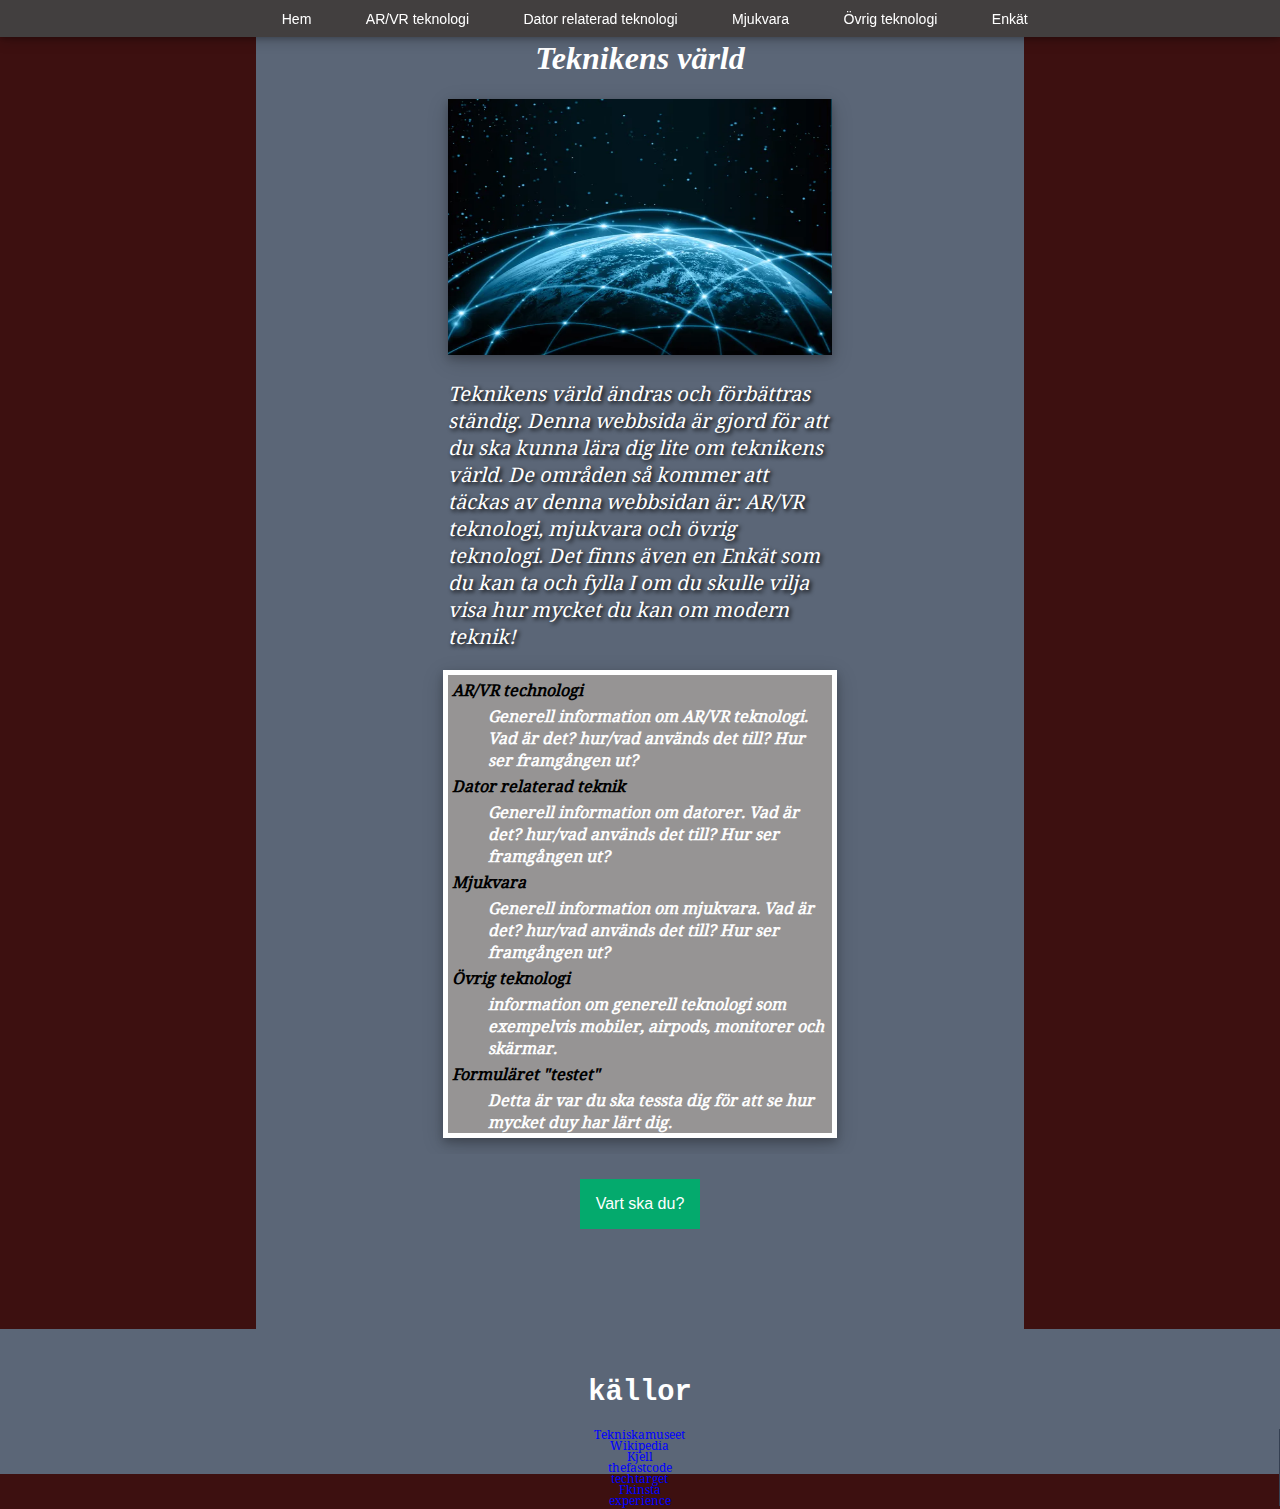
<file: Index.html>
<!DOCTYPE html>
<html lang="sv">
<head>
    <meta charset="UTF-8">
    <meta http-equiv="X-UA-Compatible" content="IE=edge">
    <meta name="viewport" content="width=device-width, initial-scale=1.0">
    <link href="CSS/style.css" rel="stylesheet"> <!-- Links to the css and allows that to be used -->
    <link href="CSS/navMenu.css" rel="stylesheet"> <!-- Links to the css and allows that to be used -->
    <title>Start sida</title> 
</head>
<body>
    <header class="navbar">
        <nav> <!-- the navbar with buttons liked to other parts of the webbsite -->
            <ul>
                <li><a href="Index.html">Hem</a></li>
                <li><a href="VR&ARTechnology.html">AR/VR teknologi</a></li>
                <li><a href="ComputerRelatedTech.html">Dator relaterad teknologi</a></li>
                <li><a href="Software.html">Mjukvara</a></li>
                <li><a href="MiscTechnology.html">Övrig teknologi</a></li>
                <li><a href="Forum.html">Enkät</a></li>
            </ul>
        </nav> 
    </header>

    <main class="page-overlay"> <!-- the main contents of the page -->
        <h1>Teknikens värld</h1>
        <img src="Images/Technology.png" alt="Technology" class="img">
        
        <article>
            <p>
                Teknikens värld ändras och förbättras ständig. Denna webbsida är gjord för att du ska kunna lära dig lite om 
                teknikens värld. De områden så kommer att täckas av denna webbsidan är: AR/VR teknologi, mjukvara och övrig 
                teknologi. Det finns även en Enkät som du kan ta och fylla I om du skulle vilja visa hur mycket du kan om 
                modern teknik!
            </p>
            <dl class="my-list"> <!--This element has a class named "mylist", which sets the decoration for all text (and the background behind it) in this list-->
                <dt>AR/VR technologi</dt>
                <dd>    Generell information om AR/VR teknologi. Vad är det? hur/vad används det till? Hur ser framgången ut?</dd>
                <dt>Dator relaterad teknik</dt>
                <dd>    Generell information om datorer. Vad är det? hur/vad används det till? Hur ser framgången ut?</dd>
                <dt>Mjukvara</dt>
                <dd>    Generell information om mjukvara. Vad är det? hur/vad används det till? Hur ser framgången ut?</dd>
                <dt>Övrig teknologi</dt>
                <dd>    information om generell teknologi som exempelvis mobiler, airpods, monitorer och skärmar.</dd>
                <dt>Formuläret "testet"</dt>
                <dd>    Detta är var du ska tessta dig för att se hur mycket duy har lärt dig.</dd>
            </dl>
        </article>

        <div class="page-overlay-footer">
            <nav class="dropdown">
                <button class="dropbtn">Vart ska du?</button> <!-- dropdown button and its contents -->
                <div class="dropdown-content">
                    <a href="Index.html">Hem</a>
                    <a href="VR&ARTechnology.html">AR/VR teknologi</a>
                    <a href="ComputerRelatedTech.html">Dator relaterad teknologi</a>
                    <a href="Software.html">Mjukvara</a>
                    <a href="MiscTechnology.html">Övrig teknologi</a>
                    <a href="Forum.html">Enkät</a>
                </div>
            </nav>
        </div>
    </main>

    <footer class="page-overlay-footer"> <!-- a footer containing my sources (as links) -->
        <h2><b>källor</b></h2>
        <ul>
            <li><a href="https://www.google.com/url?sa=t&rct=j&q=&esrc=s&source=web&cd=&cad=rja&uact=8&ved=2ahUKEwi634ukqtn3AhVPSvEDHdUOCicQFnoECAYQAw&url=https%3A%2F%2Fwww.tekniskamuseet.se%2Flar-dig-mer%2F100-innovationer%2Fdatorn%2F&usg=AOvVaw1vvKi1-6BbVeqRG4u3cge5">Tekniskamuseet</a></li>
            <li><a href="https://www.google.com/url?sa=t&rct=j&q=&esrc=s&source=web&cd=&cad=rja&uact=8&ved=2ahUKEwjtt-W_rNn3AhX9Q_EDHdmaDCYQFnoECBMQAw&url=https%3A%2F%2Fsv.wikipedia.org%2Fwiki%2FProcessor&usg=AOvVaw2MWsbUkjBvH9YL4FJTZcOg">Wikipedia</a></li>
            <li><a href="https://www.google.com/url?sa=t&rct=j&q=&esrc=s&source=web&cd=&cad=rja&uact=8&ved=2ahUKEwjo8-_drNn3AhXAQvEDHRKUCn4QFnoECBUQAw&url=https%3A%2F%2Fwww.kjell.com%2Fse%2Fkunskap%2Fhur-funkar-det%2Fdator%2Fdatorns-huvudkomponenter%2Fgrafikkort&usg=AOvVaw0qAGDaY-3nIT76n26MEi3e">Kjell</a></li>
            <li><a href="https://www.google.com/url?sa=t&rct=j&q=&esrc=s&source=web&cd=&cad=rja&uact=8&ved=2ahUKEwj1sc2Ygdr3AhWhw4sKHaMTBS4QFnoECAYQAw&url=https%3A%2F%2Fwww.thefastcode.com%2Fsv-eur%2Farticle%2Fhow-to-manage-your-pc-s-fans-for-optimal-airflow-and-cooling%3F&usg=AOvVaw0HvxwjZLBOCLfvbC8XRNNa">thefastcode</a></li>
            <li><a href="https://www.google.com/url?sa=t&rct=j&q=&esrc=s&source=web&cd=&cad=rja&uact=8&ved=2ahUKEwj9jtiqgdr3AhVSpYsKHUuiA0UQFnoECBYQAw&url=https%3A%2F%2Fwww.techtarget.com%2Fsearchdatacenter%2Fdefinition%2Fwater-cooling&usg=AOvVaw3yHKpVuoA0i_VhbGK6MQlQ">techtarget</a></li>
            <li><a href="https://www.google.com/url?sa=t&rct=j&q=&esrc=s&source=web&cd=&cad=rja&uact=8&ved=2ahUKEwjk1K2vg9r3AhW9kcMKHUG8C5gQFnoECBUQAw&url=https%3A%2F%2Fkinsta.com%2Fse%2Fblog%2Fvad-ar-ssd%2F&usg=AOvVaw3rdFADscjFh3saVlcnT8La">Fkinsta</a></li>
            <li><a href="https://www.google.com/url?sa=t&rct=j&q=&esrc=s&source=web&cd=&cad=rja&uact=8&ved=2ahUKEwic4_e1g9r3AhVq-yoKHTCDCBMQFnoECBUQAw&url=https%3A%2F%2Fexperience.dropbox.com%2Fsv-se%2Fresources%2Fwhat-is-a-hard-drive&usg=AOvVaw2ryrSt1VQqkHURjcUyhCK1">experience</a></li>
        </ul>
    </footer>
</body>
</html>
</file>
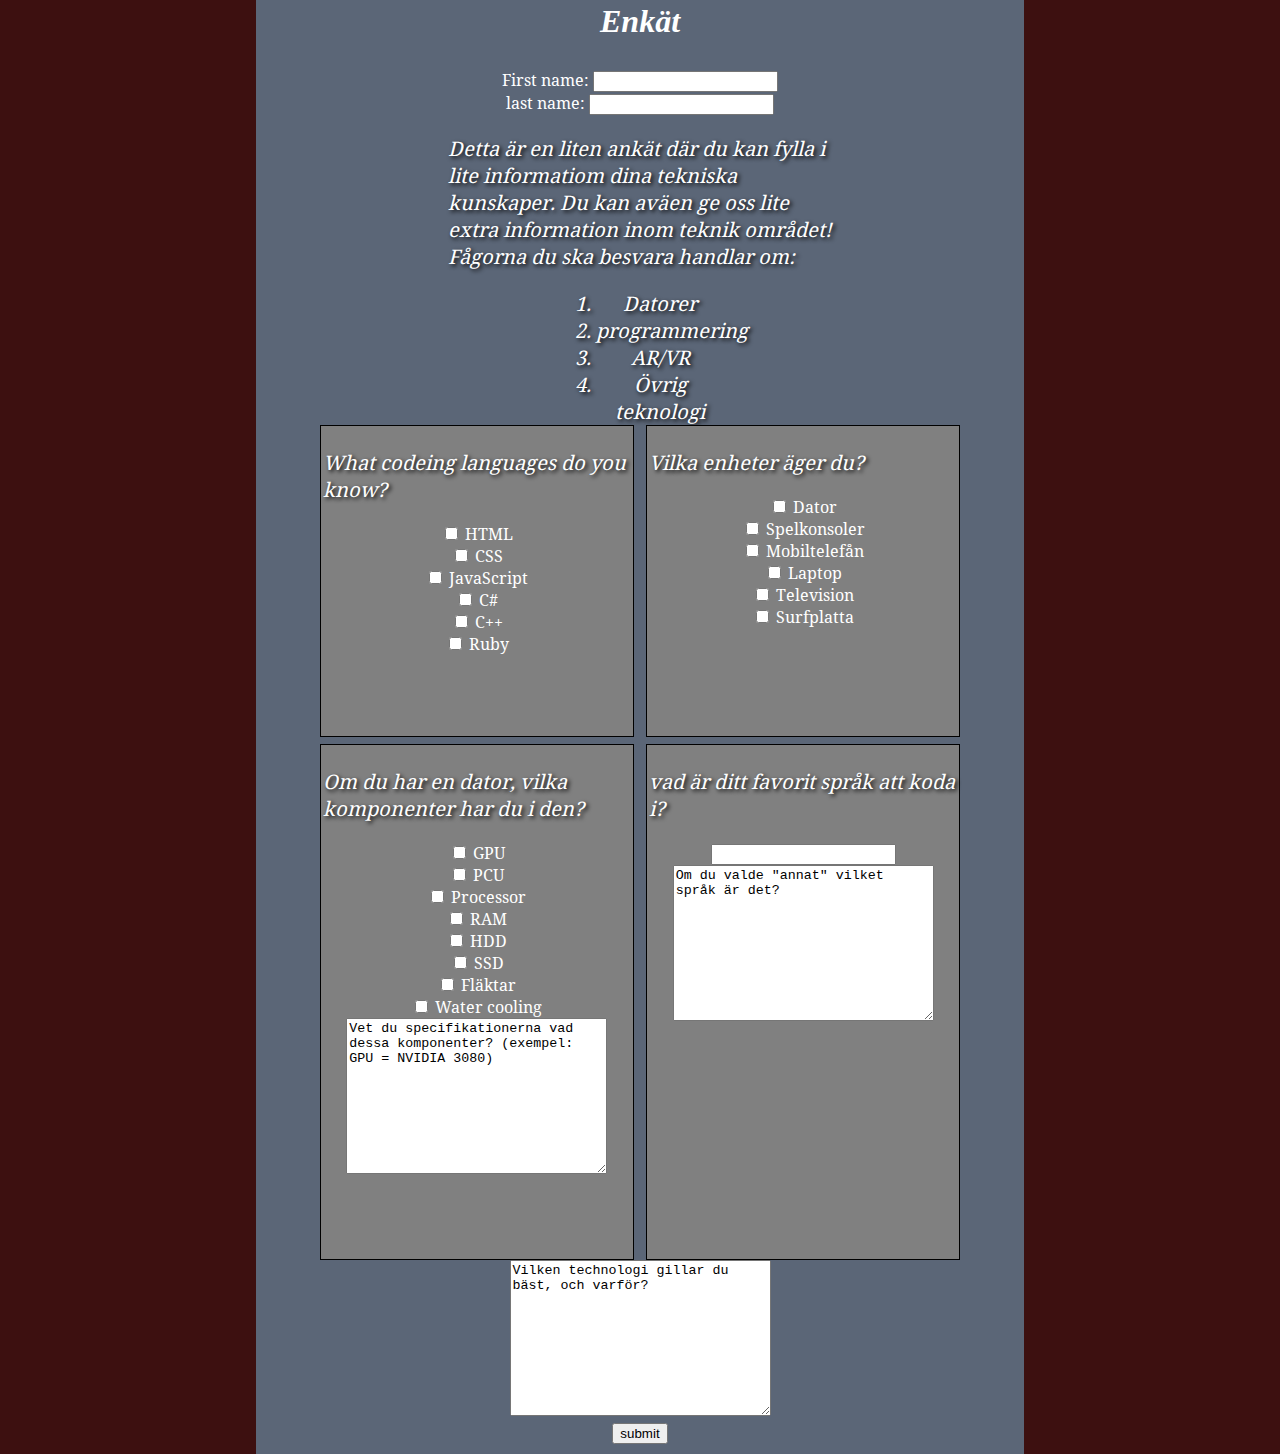
<file: Forum.html>
<!DOCTYPE html>
<html lang="sv">
<head>
    <meta charset="UTF-8">
    <meta http-equiv="X-UA-Compatible" content="IE=edge">
    <meta name="viewport" content="width=device-width, initial-scale=1.0">
    <link href="CSS/style.css" rel="stylesheet"> <!-- Links to the css and allows that to be used -->
    <title>Formulär</title>
</head>
<body>

    <main class="page-overlay"> <!-- the main contents of the page -->
        <h1>Enkät</h1>
        <form action="LogOut.html" get>
            <div>
                <label for="fname" >First name:</label>
                <input type="text" id="fname" name="fname" required>
                <div class="clear"></div>
                <label for="lname">last name:</label>
                <input type="text" id="lname" name="lname" required>  
            </div>
            
            <legend>
                Detta är en liten ankät där du kan fylla i lite informatiom dina tekniska kunskaper.
                Du kan aväen ge oss lite extra information inom teknik området! Fågorna du ska besvara
                handlar om:
            </legend>
            <div>
                <ol id="Forum-ol">
                    <li>Datorer</li>
                    <li>programmering</li>
                    <li>AR/VR</li>
                    <li>Övrig teknologi</li>
                </ol>
            </div>
            
            <div class="form-grid">
                <div id="forum">
                    <legend>What codeing languages do you know?</legend>
                    <input type="checkbox" id="html" name="fav_language" value="HTML">
                    <label for="html">HTML</label>
                    <div class="clear"></div>
                    <input type="checkbox" id="css" name="fav_language" value="CSS">
                    <label for="css">CSS</label>
                    <div class="clear"></div>
                    <input type="checkbox" id="javascript" name="fav_language" value="JavaScript">
                    <label for="css">JavaScript</label>
                    <div class="clear"></div>
                    <input type="checkbox" id="C#" name="fav_language" value="C#">
                    <label for="html">C#</label>
                    <div class="clear"></div>
                    <input type="checkbox" id="C++" name="fav_language" value="C++">
                    <label for="css">C++</label>
                    <div class="clear"></div>
                    <input type="checkbox" id="Ruby" name="fav_language" value="Ruby">
                    <label for="javascript">Ruby</label>
                </div>
                <div id="block">
                    <legend>Vilka enheter äger du?</legend>
                    <input type="checkbox" id="Dator" name="owned_devices" value="Dator">
                    <label for="dator">Dator</label>
                    <div class="clear"></div>
                    <input type="checkbox" id="Spelkonsoler" name="owned_devices" value="Spelkonsoler">
                    <label for="Spelkonsoler">Spelkonsoler</label>
                    <div class="clear"></div>
                    <input type="checkbox" id="Mobiltelefån" name="owned_devices" value="Mobiltelefån">
                    <label for="Mobiltelefån">Mobiltelefån</label>
                    <div class="clear"></div>
                    <input type="checkbox" id="Laptop#" name="owned_devices" value="Laptop">
                    <label for="Laptop">Laptop</label>
                    <div class="clear"></div>
                    <input type="checkbox" id="Television" name="owned_devices" value="Television">
                    <label for="Television">Television</label>
                    <div class="clear"></div>
                    <input type="checkbox" id="Surfplatta" name="owned_devices" value="Surfplatta">
                    <label for="javascript">Surfplatta</label>
                </div>
                <div id="block">
                    <legend>Om du har en dator, vilka komponenter har du i den?</legend>
                    <input type="checkbox" id="Component_One" name="Component_One" value="GPU">
                    <label for="Component_One">GPU</label>
                    <div class="clear"></div>
                    <input type="checkbox" id="Component_Two" name="Component_Two" value="PCU">
                    <label for="Component_Two">PCU</label>
                    <div class="clear"></div>
                    <input type="checkbox" id="Component_Three" name="Component_Three" value="Processor">
                    <label for="Component_Three">Processor</label>
                    <div class="clear"></div>
                    <input type="checkbox" id="Component_Four" name="Component_Four" value="RAM">
                    <label for="Component_Three">RAM</label>
                    <div class="clear"></div>
                    <input type="checkbox" id="Component_Five" name="Component_Five" value="HDD">
                    <label for="Component_Three">HDD</label>
                    <div class="clear"></div>
                    <input type="checkbox" id="Component_Six" name="Component_Six" value="SSD">
                    <label for="Component_Three">SSD</label>
                    <div class="clear"></div>
                    <input type="checkbox" id="Component_Seven" name="Component_Seven" value="Fans">
                    <label for="Component_Three">Fläktar</label>
                    <div class="clear"></div>
                    <input type="checkbox" id="Component_Eight" name="Component_Eight" value="Water_Cooling">
                    <label for="Component_Three">Water cooling</label>
                    <div class="clear"></div>
                    <textarea name="other-methods" rows="10" cols="30">Vet du specifikationerna vad dessa komponenter? (exempel: GPU = NVIDIA 3080)</textarea>
                </div>
                <div id="block">
                    <legend>vad är ditt favorit språk att koda i?</legend>
                    <label for="Fav-Code" value="Fav-Code"></label>
                    <input list="Fav-Code">
                    <datalist id="Fav-Code">
                        <option value="HTML">
                        <option value="CSS">
                        <option value="JavaScript">
                        <option value="C#">
                        <option value="Ruby">
                        <option value="Java">
                        <option value="SQL">
                        <option value="Other">
                    </datalist><br>
                    <textarea name="Fav-Tech" rows="10" cols="30">Om du valde "annat" vilket språk är det?</textarea> 
                </div>
            </div>
            <textarea name="Extra-info" rows="10" cols="30">Vilken technologi gillar du bäst, och varför?</textarea>
            <div class="clear"></div>
            <input type="submit" value="submit"></input>
        </form>
    </main>

</body>
</html>
</file>
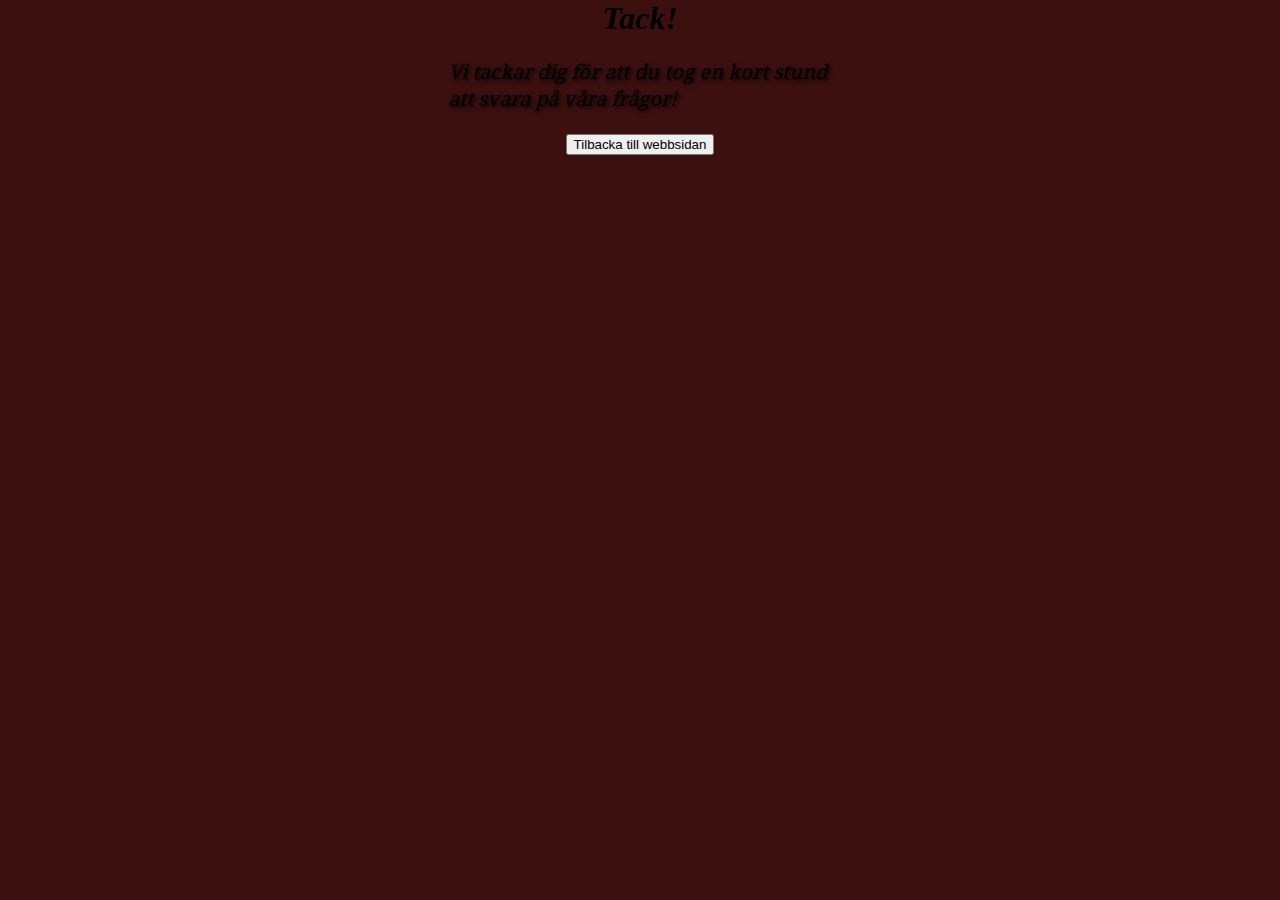
<file: LogOut.html>
<!DOCTYPE html>
<html lang="sv">
<head>
    <meta charset="UTF-8">
    <meta http-equiv="X-UA-Compatible" content="IE=edge">
    <meta name="viewport" content="width=device-width, initial-scale=1.0">
    <link href="CSS/style.css" rel="stylesheet">
    <title>Utloggning</title>
</head>
<body>
    <form action="Index.html">
        <h1>Tack!</h1>
        <p>Vi tackar dig för att du tog en kort stund att svara på våra frågor!</p>
        <input type="submit" value="Tilbacka till webbsidan"></input>
    </form> 
</body>
</html>
</file>
<file: CSS/style.css>
@font-face {
    font-family: "lary";
    src: url(../Fonts/NotoSerif-Regular.ttf);
}

:root {
    font-family: "lary", serif; /* make the font lary an actual font */
}

body { /* Customization for the backround of the document */
    text-align: center;
    margin: 0 auto;
    background-color: #3d1010;
}

/* === === === === === === === === === === */
/* === === === Logic text stuff === === ===*/
/* === === === === === === === === === === */

p {
    font-style: italic;
    margin: 0 auto;
    margin-top: 20px;
    margin-bottom: 20px;
    text-align: left;
    font-size: 20px;
    max-width: 30vw;
    text-shadow: 2px 2px 4px #000000;
}

legend {
    font-style: italic;
    margin: 0 auto;
    margin-top: 20px;
    margin-bottom: 20px;
    text-align: left;
    font-size: 20px;
    max-width: 30vw;
    text-shadow: 2px 2px 4px #000000;
}

/* settings for the firs header of the document */
h1 { 
    margin-top: 0;
    font-family: 'Times New Roman', Times, serif;
    font-style: italic;
    font-size: 32px;
}

/* customisations for bold texts */
b { 
    font-family: 'Courier New', Courier, monospace;
    font-size: larger;
    color: white;
}

.clear {
    clear:both;
}
/* === === === === === === === === === === */
/* === === === Logic table stuff === === ===*/
/* === === === === === === === === === === */

/* create customizations for the table, table head and table data cell */
table, th, td{
    border: 1px solid black;
    border-collapse: collapse;
    margin: 0 auto;
    border-radius: 0.5vw;
}

th,td{
    width: 200px;
    height: 50px;
}

td{text-align: center;}
th{background-color:#233446;}

tr:nth-child(odd){background-color:#125e51;}
tr:nth-child(even){background-color:#233446;}

th:nth-child(1){text-align: left;}
th:nth-child(2){text-align: center;}
th:nth-child(3){text-align: right;}

td:nth-child(1){text-align: left;}
td:nth-child(2){text-align: center;}
td:nth-child(3){text-align: right;}

/* ===== ===== ==classes=== ===== ===== */
/* ===== ===== ============ ===== ===== */
/* ===== ===== Page Overlay ===== ===== */
/* ===== ===== ============ ===== ===== */

.page-overlay { /* A default background overlay */
    padding-top: 3px;
    padding-bottom: 10px;
    color: rgb(255, 255, 255);
    max-width: 60vw;
    margin: 0 auto;
    background-color: #5b6677;
}

.page-overlay-footer { /* A background overlay for the footers*/
    color: rgb(255, 255, 255);
    margin: 0 auto;
    padding-top: 2vw;
    padding-bottom: 7vw;
    background-color: #5b6677;
}

.page-overlay-ARVR { /* A background overlay for ARVR.html */
    padding-top: 3px;
    padding-bottom: 10px;
    color: rgb(255, 255, 255);
    background-color: #5b6677;
}

.page-overlay-h { /* Used for a spectial h2 on computer&tech */
    margin: 0 auto;
    margin-top: 1.5vw;
    margin-bottom: 1.5vw;
    max-width: 20vw;
    padding-top: 1vw;
    padding-bottom: 1vw;
    color: rgb(255, 255, 255);
    background-color: #5b6677;  
}


/* === === === ==== === === === === === */
/* === === ===Lists & tables=== === === */
/* === === === ==== === === === === === */

/* === === === Lists === === === */
.my-list {
    background-position: center;
    max-width: 30vw;
    border-width: 5px;
    border-style: solid;
    margin: 1em auto;
    text-align: left;
    list-style: none; 
    background-color: #969494;
    box-shadow: 0 4px 8px 0 rgba(0, 0, 0, 0.2), 0 6px 20px 0 rgba(0, 0, 0, 0.19);
}

/* makes my-list the parent of dt and gives it costumisations */
.my-list > dt {
    color:black;
    font-weight: bold;
    font-style: italic;
    margin: 4px;
}

/* makes my-list the parent of dd and gives it costumisations */
.my-list > dd {
    color:rgb(253, 253, 253);
    font-weight: bold;
    font-style: italic;
}

#Forum-ol {
    font-style: italic;
    margin: 0 auto;
    text-align: center;
    font-size: 20px;
    max-width: 10vw;
    text-shadow: 2px 2px 4px #000000;
}

#forum-div {
    font-style: italic;
    margin: 0 auto;
    margin-top: 20px;
    margin-bottom: 20px;
    text-shadow: 2px 2px 4px #000000;
    text-align: center;
}

/* helps center the links at the bottom of pages */
footer {
    background: #EEEEEE;
    margin: 0 auto;
    height: 30px;
    padding-top: 20px;
    width: 100%;
    text-align: center;
}

footer ul {
    margin: 0px;
    padding:0;
}

footer li {
    /*  float: left;  */
    list-style-type: none;
    line-height: 9px;
    height: 11px;
    border-right: 1px solid #354052;
    padding: 0px 10px;
}

footer li a {
    text-decoration: none;
    color: #354052;
    font-size: 12px;
}

/* ===== ===== ==================== ===== ===== */
/* ===== ===== ===text & buttons=== ===== ===== */
/* ===== ===== ==================== ===== ===== */

/* === === === buttons === === === */
main > form {
    padding-top: 8px;
    color: rgb(255, 255, 255);
    background-color: #5b6677;
}

/* === === === Texts === === ===*/
.page-overlay-footer > div > a {
    margin: 0 auto;
    text-align: center;
    min-width: 10vw;
}

/* Makes a "fake" header for me to use, ie a default header if for whatever rteoson I can't or shouldn't use h1, h2 ect*/
.computer-related-tech-grid-h { 
    text-decoration: solid;
    font-size: large;
    text-align: center;
}

/* creats a "head" for me to use (only for arvr page) */
.fake-arvr-head {
    text-align: center;
}

/* === === === =========== === === === */
/* === === === IMG & video === === === */
/* === === === =========== === === === */

.img { /* Customization for all images without a specific class */
    max-width: 50vw; /* sets the max with of an image */
    text-align: center; /* Tells the image where it's meant to be */
    margin: 0 auto;
    width: 30vw; /* the images width */
    height: 20vw; /* the images height */
    box-shadow: 0 4px 8px 0 rgba(0, 0, 0, 0.2), 0 6px 20px 0 rgba(0, 0, 0, 0.19);
}

.img-software { /* Customization for all images without a specific class */
    max-width: 35vw; /* sets the max with of an image */
    text-align: center; /* Tells the image where it's meant to be */
    margin: 0 auto;
    width: 25vw; /* the images width */
    height: 20vw; /* the images height */
    box-shadow: 0 4px 8px 0 rgba(0, 0, 0, 0.2), 0 6px 20px 0 rgba(0, 0, 0, 0.19);
}

.arvr-images {
    max-width: 35vw; /* sets the max with of an image */
    text-align: center; /* Tells the image where it's meant to be */
    margin: 0 auto;
    width: 25vw; /* the images width */
    height: 20vw; /* the images height */
    box-shadow: 0 4px 8px 0 rgba(0, 0, 0, 0.2), 0 6px 20px 0 rgba(0, 0, 0, 0.19);
}

video {
    margin-top: 2vh;
    width: 560px; 
    height: 315px;
    box-shadow: 0 4px 8px 0 rgba(0, 0, 0, 0.2), 0 6px 20px 0 rgba(0, 0, 0, 0.19);
}

.computer-related-tech-grid > img {
    margin-top: 2vh;
    width: 500px; 
    height: 29px;
}

/* ===== ===== ===== ===== ===== */
/* ===== ===== grids ===== ===== */
/* ===== ===== ===== ===== ===== */
/* grid for the arvr page */
.arvr-grid { 
    display: grid;
    grid-template-columns: 0.4fr 1fr 1fr;
    grid-column-gap: 8vw;
}
    
    .arvr-grid > div { 
        padding-top: 3px;
        padding-bottom: 10px;
        color: rgb(255, 255, 255);
        background-color: #5b6677;
        margin-right: 4vw;
    }

/* grid for the computer related tech page */
.computer-related-tech-grid {
    display: grid;
    grid-template-columns: 1fr 1fr 1fr;
    grid-column-gap: 2vw;
    grid-row-gap: 2vw;
    min-height: calc(100vh - 65px);
    margin: 0 2vw;
}
    
    .computer-related-tech-grid > div { 
        padding-top: 3px;
        padding-bottom: 10px;
        color: rgb(255, 255, 255);
        background-color: #5b6677;
    }

/* a grid for the software page */
.software-grid {
    display: grid;
    grid-template-columns: 1fr 1fr;
    grid-column-gap: 1vw;
    grid-row-gap: 0.5vw;
    min-height: calc(100vh - 65px);
    margin: 0 5vw;
}

    .software-grid > div { 
        padding-top: 3px;
        padding-bottom: 10px;
        color: rgb(255, 255, 255);
        background-color: #5b6677;
    }

/* a grid for the forum */
.form-grid {
    display: grid;
    grid-template-columns: 1fr 1fr;
    grid-column-gap: 1vw;
    grid-row-gap: 0.5vw;
    min-height: calc(100vh - 65px);
    margin: 0 5vw;
}

    .form-grid > div { 
        padding-top: 3px;
        padding-bottom: 10px;
        color: rgb(255, 255, 255);
        background-color: #5b6677;
        border: 1px black solid;
        background: gray;    

    }

.forum-align {
    display: grid;
    grid-template-columns: 30% auto;
    grid-template-rows: auto auto;
    grid-template-areas: 
        ". ."
        ". .";
}


/* === === === === === === === === */
/* === === ==Link rules=== === === */
/* === === === === === === === === */

/* set color of unvisited lik to blue */
a:link { 
    color:blue
}

/* set color of visited lik to blueviolet */
a:visited {
    color:blueviolet
}

/* set color crimson when user clicks on link */
a:focus{
    color:crimson
}

/* set color to red when mouse hover over link */
a:hover {
    color:red
}

/* visited links have a gets the color lightslategray */
a:active {
    color:lightslategray
}
</file>
<file: CSS/navMenu.css>
/* === === === ============== === === === */
/* === === === Global nav menu === === ===*/
/* === === === ============== === === === */

.navbar { 
    overflow: hidden;
    background-color: rgb(66, 63, 63);
    position: fixed;
    position: sticky;
    top: 0;
    padding-top: 0%;
    box-shadow: 0 0.21vw 0.42vw 0 rgba(0, 0, 0, 0.2), 0 0.3125vw 1.04vw 0 rgba(0, 0, 0, 0.19);
}

/* makes ul a child of nav ang gives ul a customasation */
nav > ul{ 
    display: flex;
    list-style-type: none;
    flex-wrap: wrap;
    font-size: 1.1vw;
    font-family:Arial, Helvetica, sans-serif;
    margin: 0.83vw 0.83vw 0.83vw 0;
    justify-content: center;
}

nav li {
    margin: 0;
}

.navbar a {
    font-size: 1.1vw;
    font-family:Arial, Helvetica, sans-serif;
    color: white;
    text-align: center;
    padding: 0.83vw 2.125vw;
    text-decoration: none;
}

 /* give the nad button this if mouse hover above it */
.navbar a:hover, .dropdown:hover .dropbtn {
    background-color: rgb(185, 176, 45);
    color: black;
}

/* === === === ====================== === === === */
/* === === === Lokal dropdown nav menu === === ===*/
/* === === === ====================== === === === */

/* Dropdown Button */
.dropbtn {
    background-color: #04AA6D;
    color: white;
    padding: 16px;
    font-size: 16px;
    border: none;
}

/* The container <div> - needed to position the dropdown content */
.dropdown {
    position: relative;
    display: inline-block;
}

/* Dropdown Content (Hidden by Default) */
.dropdown-content {
    display: none;
    position: absolute;
    background-color: #f1f1f1;
    min-width: 160px;
    box-shadow: 0px 8px 16px 0px rgba(0,0,0,0.2);
    z-index: 1;
}

/* Links inside the dropdown */
.dropdown-content a {
    color: black;
    padding: 12px 16px;
    text-decoration: none;
    display: block;
}

/* Change color of dropdown links on hover */
.dropdown-content a:hover {background-color: #ddd;}

/* Show the dropdown menu on hover */
.dropdown:hover .dropdown-content {display: block;}

/* Change the background color of the dropdown button when the dropdown content is shown */
.dropdown:hover .dropbtn {background-color: #3e8e41;}
</file>
